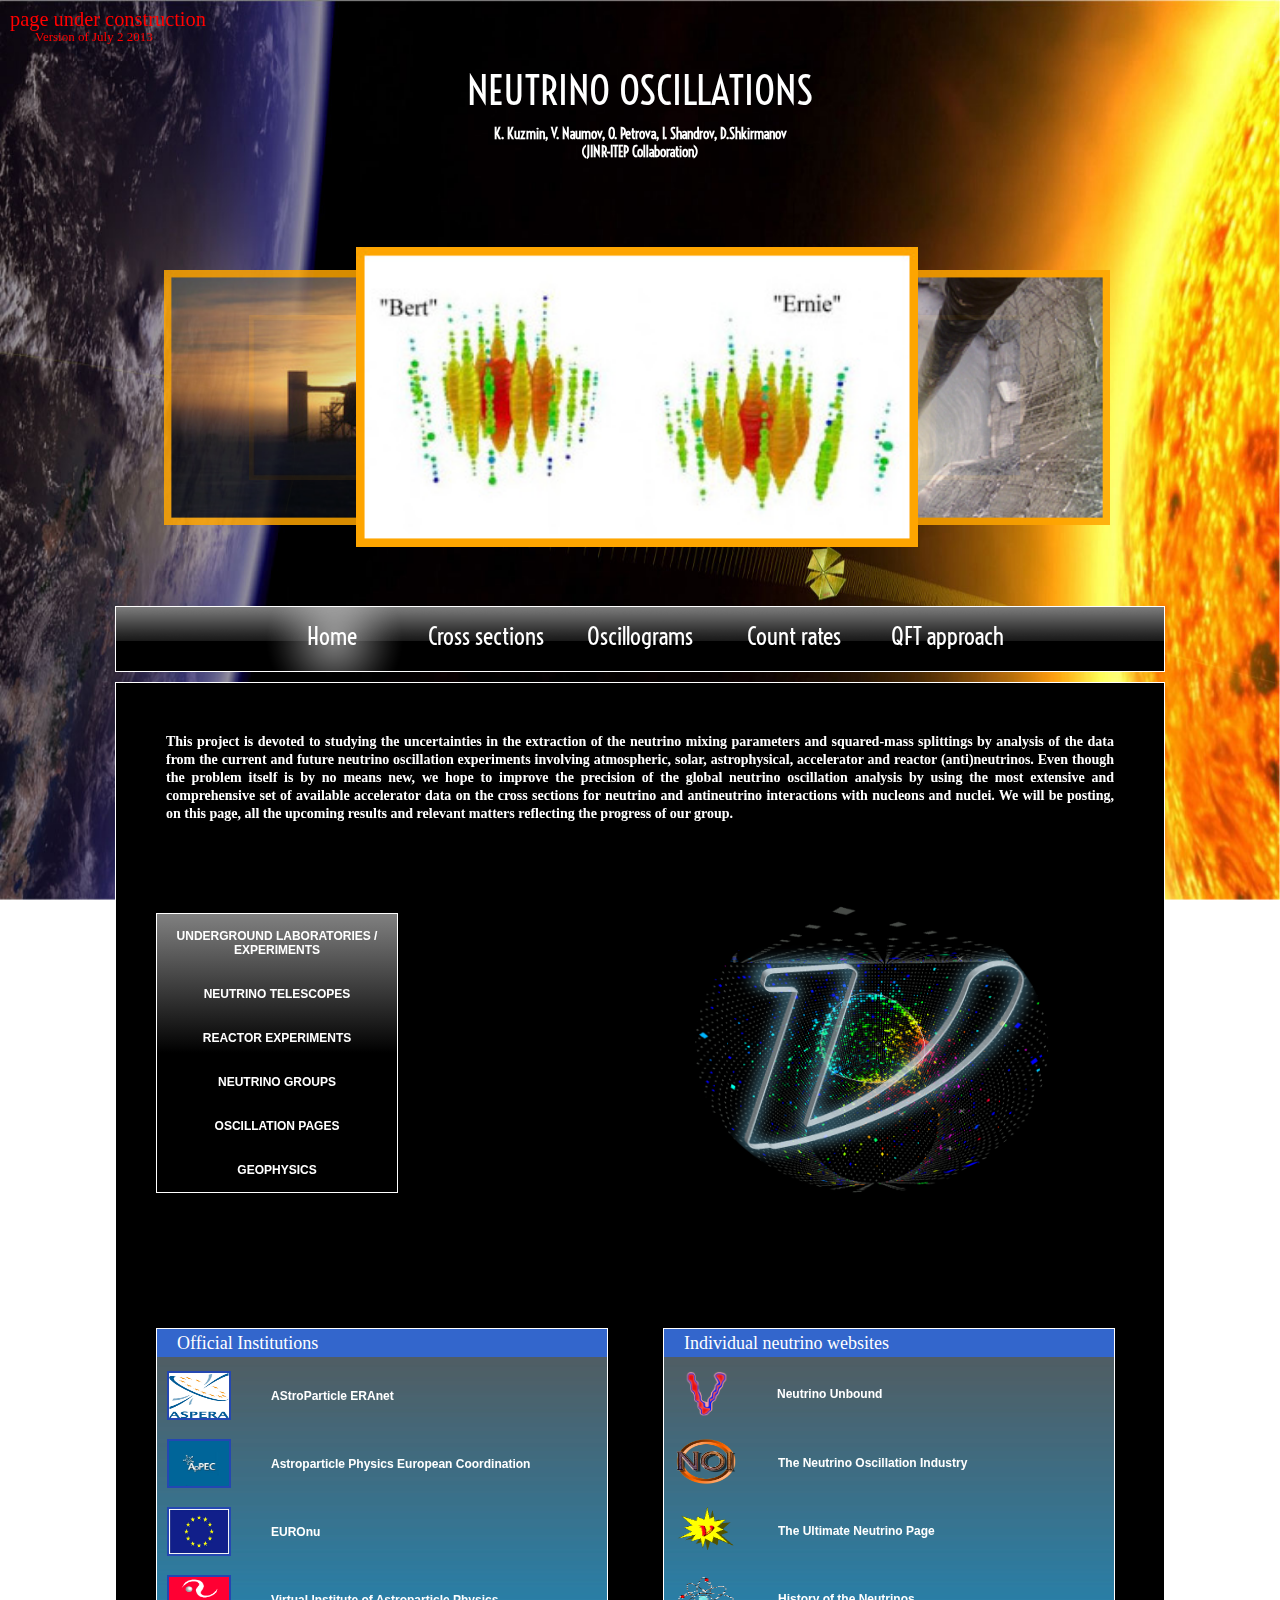
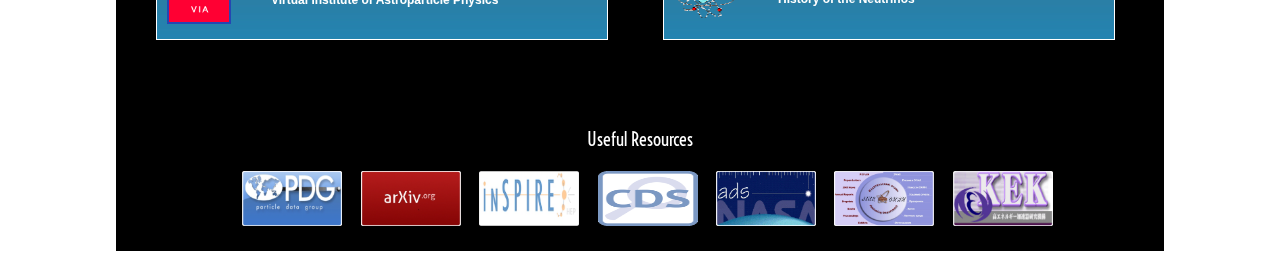
<file: index.html>
<!DOCTYPE html PUBLIC "-//W3C//DTD XHTML 1.0 Strict//EN" "http://www.w3.org/TR/xhtml1/DTD/xhtml1-strict.dtd">
<html xmlns="http://www.w3.org/1999/xhtml">
  <head>
    <meta http-equiv="content-type" content="text/html; charset=utf-8" />
    <title>Neutrino Oscillations</title>
    <meta name="keywords" content="" />
    <meta name="description" content="" />
    <link href="styles.css" rel="stylesheet" type="text/css" media="screen" />
	<link href="ddmv2.0.css" rel="stylesheet" type="text/css"/>
    <link href='http://fonts.googleapis.com/css?family=Voltaire' rel='stylesheet' type='text/css'/>
  </head>
  <div>
    <img src="images/bgnewmod.jpg" class="bgstyle"/>
  </div>
  <body>
    <div id="update_notification">
       <h3>page under construction</h3>
        <p>Version of July 2 2013</p>
    </div>
    <div id="wrap">
      <div id="height200">
        <div id="authors">
          	<h1>NEUTRINO OSCILLATIONS</h1>

          	<h2>K. Kuzmin, V. Naumov, O. Petrova, I. Shandrov, D.Shkirmanov</h2>

          	<h2>(JINR-ITEP Collaboration)</h2>
        </div>
        <div class="clear"></div>
      </div>
      <div id="prew_img">
        <ul class="round">
	  <li> <img src="images/Whirligig/header_1.jpg" alt="" /></li>
          <li><img src="images/Whirligig/header_2.jpg" alt="" /></li>
          <li><img src="images/Whirligig/header_3.jpg" alt="" /></li>
          <li><img src="images/Whirligig/header_4.jpg" alt="" /></li>
          <li><img src="images/Whirligig/header_5.jpg" alt="" /></li>
          <li><img src="images/Whirligig/header_6.jpg" alt="" /></li>
        </ul>
        <script type="text/javascript" src="lib/jquery.js"></script>
        <script type="text/javascript" src="lib/jquery.roundabout.js"></script>
        <script type="text/javascript">
          $(document).ready(function () {
            $('.round').roundabout();
          });
        </script>
      </div>
      <div id="menu">
        <ul>
          <li><a href="index.html" class="active">Home</a></li>
          <li><a href="cross_sections.html"> Cross sections</a></li>
          <li><a href="oscillograms.html">Oscillograms</a></li>
          <li><a href="count_rates.html">Count rates</a></li>
          <li><a href="qft_approach.html">QFT approach</a></li>
        </ul>
      </div>
      <div id="content_bg_repeat">
	  <div id="preface">
            This project is devoted to studying the uncertainties in the
            extraction of the neutrino mixing parameters and squared-mass
	    splittings by analysis of the data from the current and future
            neutrino oscillation experiments involving atmospheric, solar,
	    astrophysical, accelerator and reactor (anti)neutrinos.
            Even though the problem itself is by no means new, we hope to
            improve the precision of the global neutrino oscillation analysis
            by using the most extensive and comprehensive set of available
            accelerator data on the cross sections for neutrino and antineutrino
            interactions with nucleons and nuclei. We will be posting, on this
            page, all the upcoming results and relevant matters reflecting
            the progress of our group.
        </div>
  <div id="navigation">
    <ul class="top-level">
	      <li><a href="javascript:;">UNDERGROUND LABORATORIES / EXPERIMENTS</a>
        <ul class="sub-level">
		<li><a href="javascript:;">PAST</a>
		<ul class="sub-level">
		<li ><a style="color:orange;" href="javascript:;">ERPM</a></li>
		<li><a style="color:orange;" href="javascript:;">Frejus</a></li>
		<li><a style="color:orange;" href="javascript:;">IMB</a></li>
		<li><a style="color:orange;" href="javascript:;">KFG</a></li>
		<li><a style="color:orange;" href="javascript:;">Kamiokande</a></li>
		<li><a href="http://neutrino.kek.jp/" target="_blank">K2K</a>
		<ul class="sub-level">
		<li><a href="http://superk.physics.sunysb.edu/k2k" target="_blank">K2K@SUNY/Stony Brook</a></li>
		<li><a href="http://neutrino.phys.washington.edu/~superk/k2k" target="_blank">K2K@U. of Washington</a></li>
		</ul>
		</li>
		<li><a style="color:orange;" href="javascript:;">MACRO</a></li>
		<li><a style="color:orange;" href="javascript:;">Mont Blanc</a>
		<ul class="sub-level">
		<li><a style="color:orange;" href="javascript:;">LSD</a></li>
		</ul>
		</li>
		<li><a style="color:orange;" href="javascript:;">Utah</a></li>
		</ul>
		</li>
		<li><a href="javascript:;">CURRENT</a>
		<ul class="sub-level">
		<li><a href="http://www.inr.troitsk.ru/rus/structura/obno.html" target="_blank">BNO</a>
		<ul class="sub-level">
		<li><a style="color:orange;" href="javascript:;">BUST</a></li>
		<li><a style="color:orange;" href="javascript:;">SAGE</a></li>
		</ul>
		</li>
		<li><a href="http://www.hep.shef.ac.uk/research/dm/boulby/info.php" target="_blank">Boulby</a></li>
		<li><a href="http://cjpl.github.com" target="_blank">CJPL</a></li>
		<li><a href="javascript:;">CUPP</a></li>
		<li><a href="http://lsc-canfranc.es/en" target="_blank">LSC</a></li>
		<li><a href="http://www-lsm.in2p3.fr" target="_blank">LSM</a></li>
		<li><a href="http://sanfordlab.org" target="_blank">SURF</a>
		<ul class="sub-level">
		<li><a href="http://www.lbl.gov/nsd/homestake/aprilworkinggroups.html" target="_blank">DUSEL</a></li>
		</ul>
		</li>
		<li><a href="javascript:;">Gotthard</a></li>
		<li><a href="http://www.ino.tifr.res.in/ino" target="_blank">INO</a>
		<ul class="sub-level">
		<li><a href="http://www.imsc.res.in/~ino" target="_blank">INO @ IMS</a></li>
		</ul>
		</li>
		<li><a href="http://www-sk.icrr.u-tokyo.ac.jp/index-e.html" target="_blank">Kamioka Observatory</a>
		<ul class="sub-level">
		<li><a href="http://www-sk.icrr.u-tokyo.ac.jp/sk/index-e.html" target="_blank">Super-Kamiokande</a>
		<ul class="sub-level">
		<li><a href="http://physics.bu.edu/sites/neutrino" target="_blank">Super-Kamiokande & T2K @ Boston University</a></li>
		<li><a href="http://www.ps.uci.edu/~superk" target="_blank">Super-Kamiokande @ UC Irvine</a></li>
		<li><a href="http://www.phys.hawaii.edu/sk/superk.html" target="_blank">Super-Kamiokande @ University of Hawaii</a></li>
		</ul>
		</li>
		<li><a href="http://www.awa.tohoku.ac.jp/kamland" target="_blank">KamLAND</a></li>
		<li><a href="http://t2k-experiment.org" target="_blank">T2K</a></li>
		<li><a href="http://jnusrv01.kek.jp/public/t2k" target="_blank">T2K @ KEK</a></li>
		<li><a href="http://tkybel1.phys.s.u-tokyo.ac.jp/neutrino.html" target="_blank">T2K Aihara/Yokoyama group</a></li>
		</ul>
		</li>
		<li><a href="http://www.lngs.infn.it" target="_blank">LNGS</a>
		<ul class="sub-level">
		<li><a href="http://www.lngs.infn.it/lngs_infn/contents/lngs_en/research/experiments_scientific_info" target="_blank">All Experiments</a></li>
		<li><a style="color:orange;" href="javascript:;">BOREXINO</a></li>
		<li><a style="color:orange;" href="javascript:;">ICARUS</a></li>
		<li><a style="color:orange;" href="javascript:;">LVD</a></li>
		<li><a style="color:orange;" href="javascript:;">GALLEX</a></li>
		<li><a style="color:orange;" href="javascript:;">GNO</a></li>
		<li><a style="color:orange;" href="javascript:;">OPERA</a></li>
		</ul>
		</li>
		<li><a href="http://www.snolab.ca" target="_blank">SNOLAB</a>
		<ul class="sub-level">
		<li><a style="color:orange;" href="javascript:;">SNO</a></li>
		<li><a style="color:orange;" href="javascript:;">SNO+</a></li>
		</ul>
		</li>
		<li><a href="http://www.hep.umn.edu/soudan" target="_blank">SOUDAN</a>
		<ul class="sub-level">
		<li><a href="http://www.hep.anl.gov/ndk/hypertext/soudan2.html" target="_blank">SOUDAN group @ ANL</a></li>
		<li><a style="color:orange;" href="javascript:;">MINOS</a></li>
		</ul>
		</li>
		</ul>
		</li>
		<li><a href="javascript:;">FUTURE</a>
		<ul class="sub-level">
		<li><a href="http://laguna.ethz.ch/laguna-eu" target="_blank">LAGUNA</a></li>
		<li><a href="http://www.e15.ph.tum.de/research_and_projects/lena" target="_blank">LENA</a></li>
		<li><a style="color:orange;" href="javascript:;">Hyper-Kamiokande</a></li>
		</ul>
		</li>
		<li><a href="javascript:;">Prespective Mines</a>
		<ul class="sub-level">
		<li><a href="http://andeslab.org" target="_blank">ANDES</a></li>
		<li><a style="color:orange;" href="javascript:;">BUL</a></li>
		<li><a style="color:orange;" href="javascript:;">HADES</a></li>
		<li><a style="color:orange;" href="javascript:;">Polkowice-Sieroszowice copper mine</a></li>
		<li><a href="http://sites.univ-provence.fr/mines/Geographie/geo_roumanie/geo_roumanie_slanic/geo_roumanie_slanic.htm" target="_blank">Slanic Unirea mine</a></li>
		<li><a style="color:orange;" href="javascript:;">SUNLAB</a></li>
		<li><a style="color:orange;" href="javascript:;">HADES</a></li>
		</ul>
		</li>
        </ul>
              </li>

	      <li><a href="javascript:;">NEUTRINO TELESCOPES</a>
	        <ul class="sub-level">
	          <li><a href="javascript:;">PAST</a>
	            <ul class="sub-level">
	              <li><a href="http://www.phys.hawaii.edu/~dumand" target="_blank">DUMAND</a></li>
	            </ul>
	          </li>
	          <li><a href="javascript:;">CURRENT</a>
	            <ul class="sub-level">
	              <li><a href="http://icecube.wisc.edu" target="_blank">AMANDA & IceCube</a>
	                <ul class="sub-level">
	                  <li><a href="http://amanda.umh.ac.be" target="_blank">AMANDA-IceCube group @ Mons University</a></li>
	                  <li><a href="http://amanda.uci.edu" target="_blank">AMANDA II Project</a></li>
	                  <li><a href="http://icecube.lbl.gov/index.html" target="_blank">IceCube group @ LBNL </a></li>
	                </ul>
	              </li>
	              <li><a href="http://antares.in2p3.fr" target="_blank">ANTARES</a>
	                <ul class="sub-level">
	                  <li><a href="http://www.ecap.nat.uni-erlangen.de/antares" target="_blank">ANTARES @ ECAP</a></li>
	                </ul>
	              </li>
	              <li><a href="http://baikalweb.jinr.ru" target="_blank">Baikal Deep Underwater Neutrino Telescope </a></li>
	              <li><a style="color:orange;" href="javascript:;">NEMO</a></li>
	              <li><a href="http://www.inp.demokritos.gr/nestor" target="_blank">NESTOR</a></li>
	            </ul>
	          </li>
	          <li><a href="javascript:;">FUTURE</a>
	            <ul class="sub-level">
	              <li><a style="color:orange;" href="javascript:;">DeepCore</a>
	                <ul class="sub-level">
	                  <li><a style="color:orange;" href="javascript:;">PINGU</a></li>
	                </ul>
	              </li>
	              <li><a style="color:orange;" href="javascript:;">MICA</a></li>
	              <li><a style="color:orange;" href="javascript:;">Hanohano</a></li>
	              <li><a href="http://www.km3net.org/home.php" target="_blank">KM3NeT</a></li>
	            </ul>
	          </li>
	        </ul>
	      </li>

              <li><a href="javascript:;">REACTOR EXPERIMENTS</a>
                <ul class="sub-level">

                  <li><a href="javascript:;">PAST</a>

                    <ul class="sub-level">

                      <li ><a style="color:orange;" href="javascript:;">Bugey</a></li>
                      <li><a href="http://www.pi.infn.it/chooz" target="_blank">CHOOZ</a></li>
                      <li><a href="http://www.kkg.ch/de/i/intro.html" target="_blank"> G&ouml;sgen</a></li>
                      <li><a href="http://www.ill.eu"  target="_blank">ILL</a></li>
                      <li><a href="http://www.knpp.rosenergoatom.ru/"  target="_blank">KNPP</a></li>
                      <li><a href="javascript:;">Krasnoyarsk</a></li>
                      <li><a href="http://grattalab3.stanford.edu/neutrino/PV/Palo_Verde.html"  target="_blank">Palo Verde</a></li>
                      <li><a style="color:orange;" href="javascript:;">Rovno</a></li>
                      <li><a style="color:orange;" href="javascript:;">SRS</a></li>

                    </ul>

                  </li>
                  <li><a href="javascript:;">CURRENT</a>
                    <ul class="sub-level">
                      <li><a href="http://doublechooz.in2p3.fr/Public/English/welcome.php"  target="_blank">Double Chooz</a></li>
                      <li><a href="http://dayabay.ihep.ac.cn/twiki/bin/view/Public/WebHome"  target="_blank">Daya Bay </a></li>
                      <li><a style="color:orange;" href="javascript:;">KamLAND</a>
			<ul class="sub-level">
			  <li><a href="http://www.awa.tohoku.ac.jp/kamland" target="_blank">KamLAND @ RCNS</a></li>
			  <li><a href="http://kamland.lbl.gov" target="_blank">KamLAND @ LBL</a></li>
			  <li><a href="http://kamland.stanford.edu" target="_blank">KamLAND @ Stanford University</a></li>
			  <li><a href="http://www.phys.hawaii.edu/~jgl/kamland.html>" target="_blank">KamLAND @ University of Hawaii</a></li>
			</ul>
		      </li>
                      <li><a style="color:orange;" href="javascript:;">GEMMA (KNPP)</a></li>
                      <li><a style="color:orange;" href="javascript:;">Kuo-Sheng</a></li>
                      <li><a style="color:orange;" href="javascript:;">MUNU</a></li>
                      <li><a href="http://hcpl.knu.ac.kr/neutrino/neutrino.html" target="_blank">RENO</a></li>
                      <li><a href="http://hepmail.phys.sinica.edu.tw/~texono" target="_blank">TEXONO</a></li>
                    </ul>
                  </li>
                  <li><a href="javascript:;">FUTURE</a>
                    <ul class="sub-level">
                      <li><a href="http://www.ciae.ac.cn/eng/carr" target="_blank">CARR</a></li>
		      <li><a style="color:orange;" href="javascript:;"> Daya Bay II</a></li>
                      <li><a style="color:orange;" href="javascript:;"> JOYO</a></li>
                      <li><a href="http://kaska.hep.sc.niigata-u.ac.jp/kaskaweb/kaska" target="_blank">KASKA</a></li>
                      <li><a style="color:orange;" href="javascript:;">DANSS (KNPP)</a></li>
                      <li><a style="color:orange;" href="javascript:;">RED (KNPP)</a></li>
                      <li><a style="color:orange;" href="javascript:;">Kr2Det (KrNL)</a></li>
                      <li><a style="color:orange;" href="javascript:;">NESSI-2 (KrNL)</a></li>
                      <li><a style="color:orange;" href="javascript:;">NEUTRINO4</a></li>
                      <li><a href="http://www.deepdyve.com/lp/institute-of-electrical-and-electronics-engineers/reactor-neutrino-detection-for-non-proliferation-with-the-nucifer-606xDBgI4w"  target="_blank">Nucifer</a></li>
                      <li><a style="color:orange;" href="javascript:;">SONGS</a></li>
                      <li><a style="color:orange;" href="javascript:;">Triple Chooz</a></li>
                    </ul>
                  </li>
                  <li><a href="javascript:;">Former Proposals</a>
                    <ul class="sub-level">
                      <li><a href="http://www.hep.anl.gov/minos/reactor13/Angra/proposal.html" target="_blank">Angra</a></li>
                      <li><a href="http://braidwood.uchicago.edu" target="_blank">Braidwood</a></li>
		      <li><a href="http://theta13.lbl.gov/index_diablocanyon.html" target="_blank">Diablo Canyon</a></li>
                    </ul>
                  </li>

                </ul>

              </li>

	      <li><a href="javascript:;">NEUTRINO GROUPS</a>
                <ul class="sub-level">
                  <li><a href="http://astronu.jinr.ru/wiki/index.php/Main_Page" target="_blank">JINR AstroPhysics & Neutrino Physics group</a></li>
                  <li><a href="http://www2.lns.mit.edu/neutrino" target="_blank">The Neutrino and Dark Matter Group</a></li>
                  <li><a href="http://neutrino.phy.duke.edu" target="_blank">Duke Neutrino Group</a></li>
                  <li><a href="http://www.phys.ufl.edu/~hray/research.html" target="_blank">UF Neutrino Group</a></li>
                  <li><a href="http://www.ifae.es/eng/experiments/neutrinos.html" target="_blank">The IFAE neutrino group</a></li>
                  <li><a href="http://www.nevis.columbia.edu/~conrad/collaborators.html" target="_blank">The Columbia Neutrino Group</a></li>
                  <li><a href="http://www.hepl.harvard.edu/neutrino" target="_blank">Harvard Neutrino Group </a></li>
                  <li><a href="http://www.ps.uci.edu/physics/neutrinogroup.html" target="_blank">The Neutrino Group @ U.C. Irvine </a></li>
                  <li><a href="http://neutrino.desy.de" target="_blank">Forschungsgruppe Neutrinophysik </a></li>
		  <li><a href="http://neutrino.pd.infn.it/nowg/index.ori.html">ECFA/BENE Neutrino Oscillation Working Group</a></li>
		  <li><a href="http://www.neutrino.bnl.gov">Neutrino Homepage at Brookhaven</a></li>
		  <li><a href="http://www.cosmic-particles.ph.tum.de">Experimental Physics with Cosmic Particles</a></li>
                </ul>
              </li>

              <li><a href="javascript:;">OSCILLATION PAGES</a>
                <ul class="sub-level">
                  <li><a href="http://www.nu-fit.org" target="_blank">NuFIT</a></li>
                  <li><a href="http://www.hep.anl.gov/ndk/hypertext" target="_blank">The Neutrino Oscillation Industry</a></li>
                  <li><a href="http://cupp.oulu.fi/neutrino" target="_blank">The Ultimate Neutrino Page</a></li>
                </ul>
              </li>
              <li><a href="javascript:;">GEOPHYSICS</a>
                <ul class="sub-level">
		  <li><a href="http://www.earthmodels.org" target="_blank">Earth Models</a></li>
		  <li><a href="http://hydrogen-future.com/en/" target="_blank">Hydrogen Future</a></li>
		  <li><a href="http://www.iris.edu/dms/products/emc/models" target="_blank">IRIS EMC - Earth Models</a></li>
                  <li><a href="http://geophysics.ou.edu/solid_earth" target="_blank">Solid Earth Geophysics</a>
                  </li>
                </ul>
              </li>
    </ul>
  </div>

  <img class="neutrino_symbol" src="images/Kamioka-circle.png"/>
  <div id="boxes">
    <div id="box_lft">
      <p class="box_ttl">Official Institutions</p>
      <p><a href="http://astroparticle.aspera-eu.org" target="_blank"><img src="images/Aspera.png" id="minibox_lft"/></a><span class="lb_text"><a href="http://www.aspera-eu.org"  target="_blank">AStroParticle ERAnet</a></span></p>

      <p><img src="images/ApPEC.jpg" id="minibox_lft"/><span class="lb_text"><a href="http://www.appec.org" target="_blank">Astroparticle Physics European Coordination</a></span></p>

      <p><img src="images/EUROnu.jpg" id="minibox_lft"/><span class="lb_text"><a href="http://www.euronu.org" target="_blank">EUROnu</a></span></p>

      <p><a href="http://viavca.in2p3.fr/site.html" target="_blank"><img src="images/VIA.png" id="minibox_lft" target="_blank"/></a><span class="lb_text"><a href="http://viavca.in2p3.fr/index.html"  target="_blank">Virtual Institute of Astroparticle Physics</a></span></p>

    </div>

    <div id="box_rgt">
      <p class="box_ttl">Individual neutrino websites</p>

      <p><img src="images/nu_Giunti.gif" id="minibox_rgt_mod"/><span class="rb_text_mod"><a href="http://www.nu.to.infn.it" target="_blank">Neutrino Unbound</a></span></p>

      <p><img src="images/NOI.png" id="minibox_rgt"/><span class="rb_text"><a href="http://www.hep.anl.gov/ndk/hypertext/" target="_blank">The Neutrino Oscillation Industry</a></span></p>

      <p><img src="images/unp2.gif" id="minibox_rgt"/><span class="rb_text"><a href="http://cupp.oulu.fi/neutrino" target="_blank">The Ultimate Neutrino Page</a></span></p>

      <p><img src="images/atome.gif" id="minibox_rgt"/><span class="rb_text"><a href="http://lappweb.in2p3.fr/neutrinos/aneut.html" target="_blank">History of the Neutrinos</a></span></p>
    </div>
  </div>
  <div id="resources">
    <h1>Useful Resources</h1>

    <div class="foot_pad">

      <ul class="ls">
        <li>
          <a href="http://pdg.lbl.gov/" target="_blank">
            <img src="images/UsefulResources/PDG.png"/>
          </a>
        </li>
        <li>
          <a href="http://arxiv.org" target="_blank">
            <img src="images/UsefulResources/ArXiv.png"/>
          </a>
        </li>
        <li>
          <a href="http://inspirehep.net/?ln=en" target="_blank">
            <img src="images/UsefulResources/inSPIRE.png"/>
          </a>
        </li>
        <li>
          <a href="http://cds.cern.ch/" target="_blank">
            <img src="images/UsefulResources/CDS.png"/>
          </a>
        </li>
        <li>
          <a href="http://adswww.harvard.edu/index.html" target="_blank">
            <img src="images/UsefulResources/ADS.png"/>
          </a>
        </li>
        <li>
          <a href="http://www1.jinr.ru/index.html" target="_blank">
            <img src="images/UsefulResources/JINR.png"/>
          </a>
        </li>
        <li>
          <a href="http://www-lib.kek.jp/top-e.html" target="_blank">
            <img src="images/UsefulResources/KEK.png"/>
          </a>
        </li>
      </ul>
    </div>
    <div class="clear"></div>
  </div>
      </div>
    </div>
  </body>

</html>
</file>
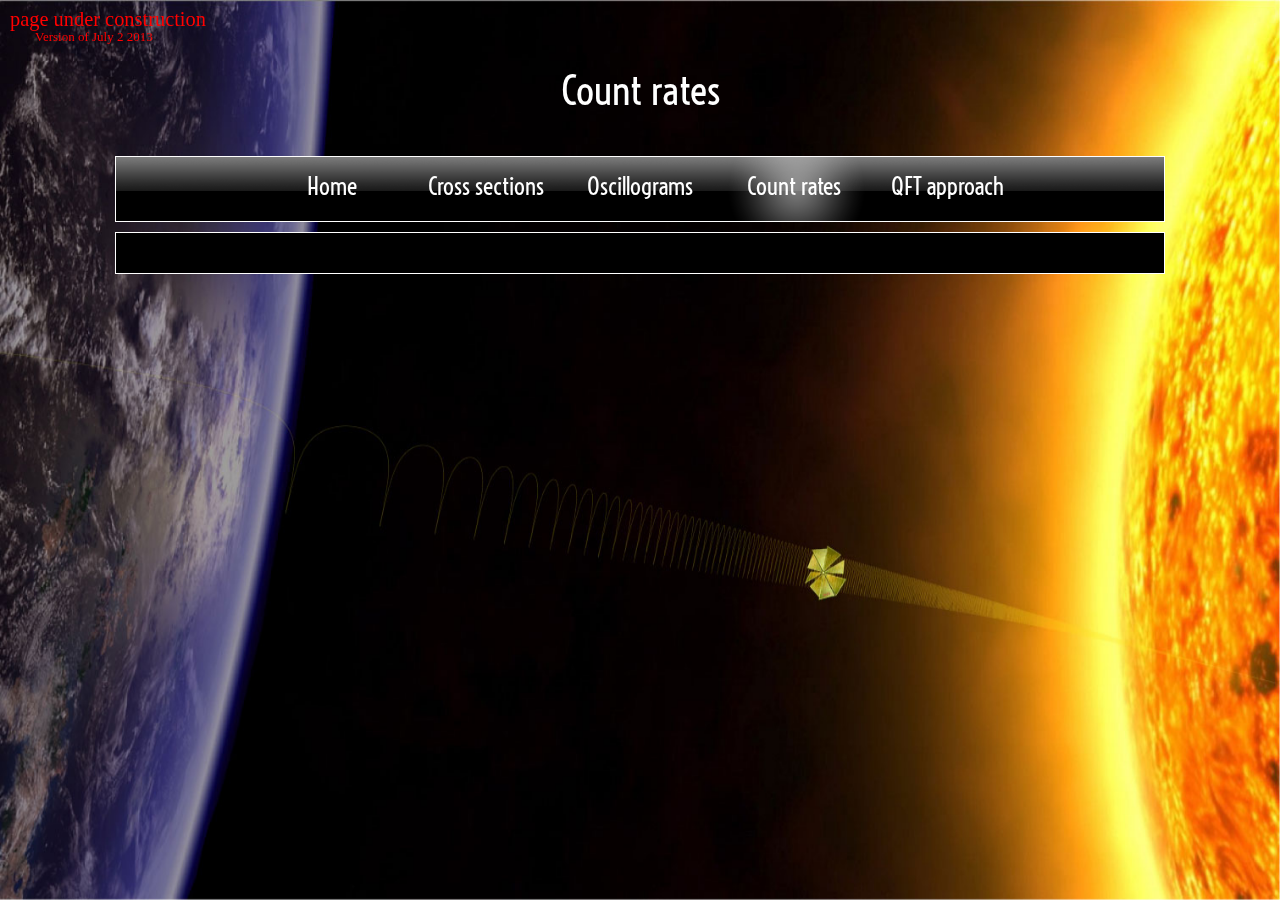
<file: count_rates.html>
<!DOCTYPE html PUBLIC "-//W3C//DTD XHTML 1.0 Strict//EN" "http://www.w3.org/TR/xhtml1/DTD/xhtml1-strict.dtd">
<html xmlns="http://www.w3.org/1999/xhtml">
  <head>
    <meta http-equiv="content-type" content="text/html; charset=utf-8" />
    <title>Neutrino Oscillations</title>
    <meta name="keywords" content="" />
    <meta name="description" content="" />
    <link href="styles.css" rel="stylesheet" type="text/css" media="screen" />
    <link href='http://fonts.googleapis.com/css?family=Voltaire' rel='stylesheet' type='text/css'>
    </head>
    <div><img src="images/bgnewmod.jpg" class="bgstyle"/></div>
    <body>
      <div id="update_notification">
        <h3>page under construction</h3>
        <p>Version of July 2 2013</p>
      </div>
      <div id="wrap">
	<div id="height100">

	  <div id="authors">
	    <h1>Count rates</h1>
	  </div>
	  <div class="clear"></div>
	</div>
	<div id="menu">
	  <ul>
	    <li><a href="index.html">Home</a></li>
	    <li><a href="cross_sections.html">Cross sections</a></li>
	    <li><a href="oscillograms.html">Oscillograms</a></li>
	    <li><a href="count_rates.html" class="active">Count rates</a></li>
	    <li><a href="qft_approach.html">QFT approach</a></li>
	  </ul>
	</div>
	<div id="content_bg_repeat">
	</div>
      </div>
    </body>
  </html>
</file>
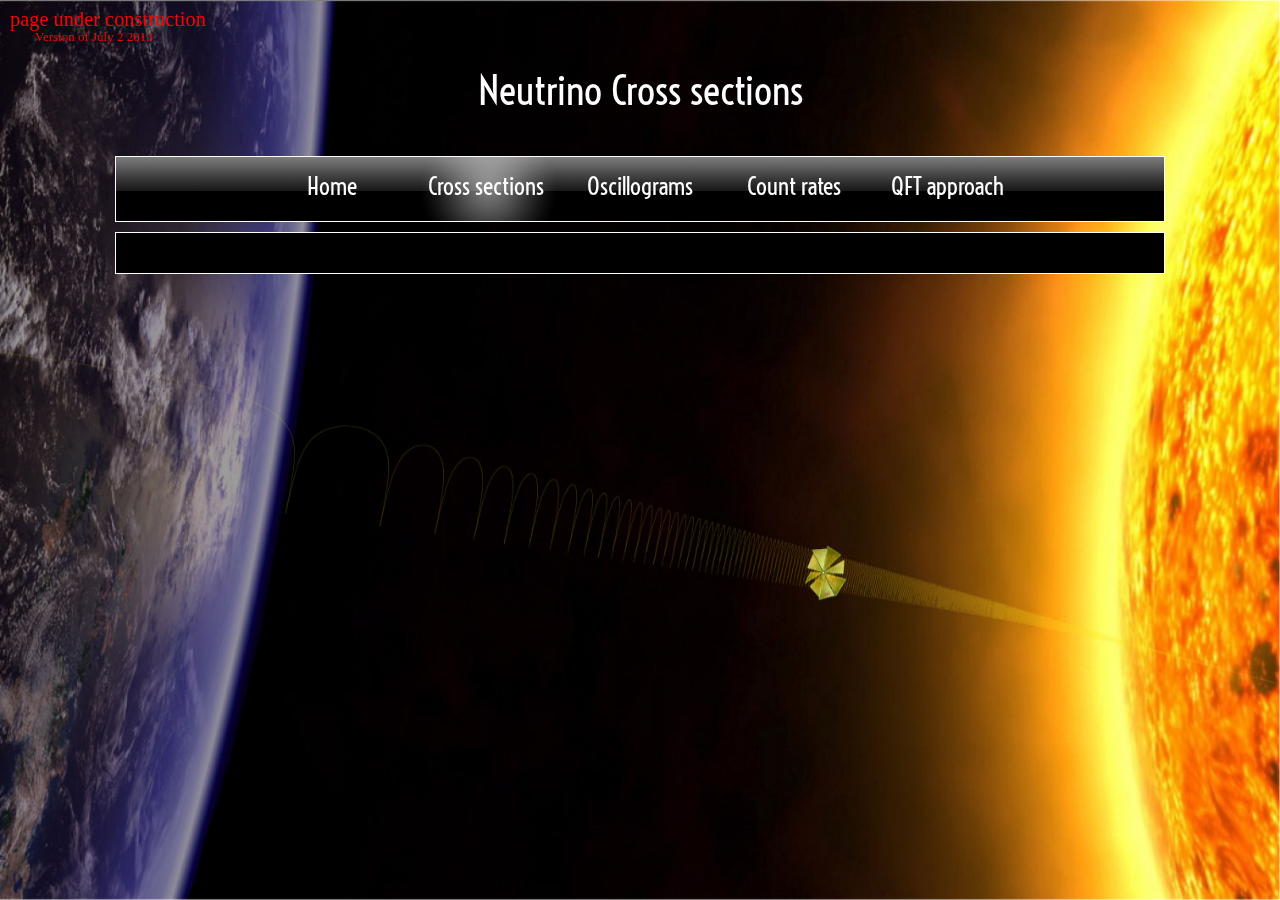
<file: cross_sections.html>
<!DOCTYPE html PUBLIC "-//W3C//DTD XHTML 1.0 Strict//EN" "http://www.w3.org/TR/xhtml1/DTD/xhtml1-strict.dtd">
<html xmlns="http://www.w3.org/1999/xhtml">
  <head>
    <meta http-equiv="content-type" content="text/html; charset=utf-8" />
    <title>Neutrino Oscillations</title>
    <meta name="keywords" content="" />
    <meta name="description" content="" />
    <link href="styles.css" rel="stylesheet" type="text/css" media="screen" />
    <link href='http://fonts.googleapis.com/css?family=Voltaire' rel='stylesheet' type='text/css'>
    </head>
    <div><img src="images/bgnewmod.jpg" class="bgstyle"/></div>
    <body>
      <div id="update_notification">
        <h3>page under construction</h3>
        <p>Version of July 2 2013</p>
      </div>
      <div id="wrap">
	<div id="height100">
	  <div id="authors">
	    <h1>Neutrino Cross sections</h1>
	  </div>
	  <div class="clear"></div>
	</div>
	<div id="menu">
	  <ul>
	    <li><a href="index.html">Home</a></li>
	    <li><a href="cross_sections.html" class="active">Cross sections</a></li>
	    <li><a href="oscillograms.html">Oscillograms</a></li>
	    <li><a href="count_rates.html">Count rates</a></li>
	    <li><a href="qft_approach.html">QFT approach</a></li>
	  </ul>
	</div>
	<div id="content_bg_repeat">
	</div>
      </div>
    </body>
  </html>
</file>
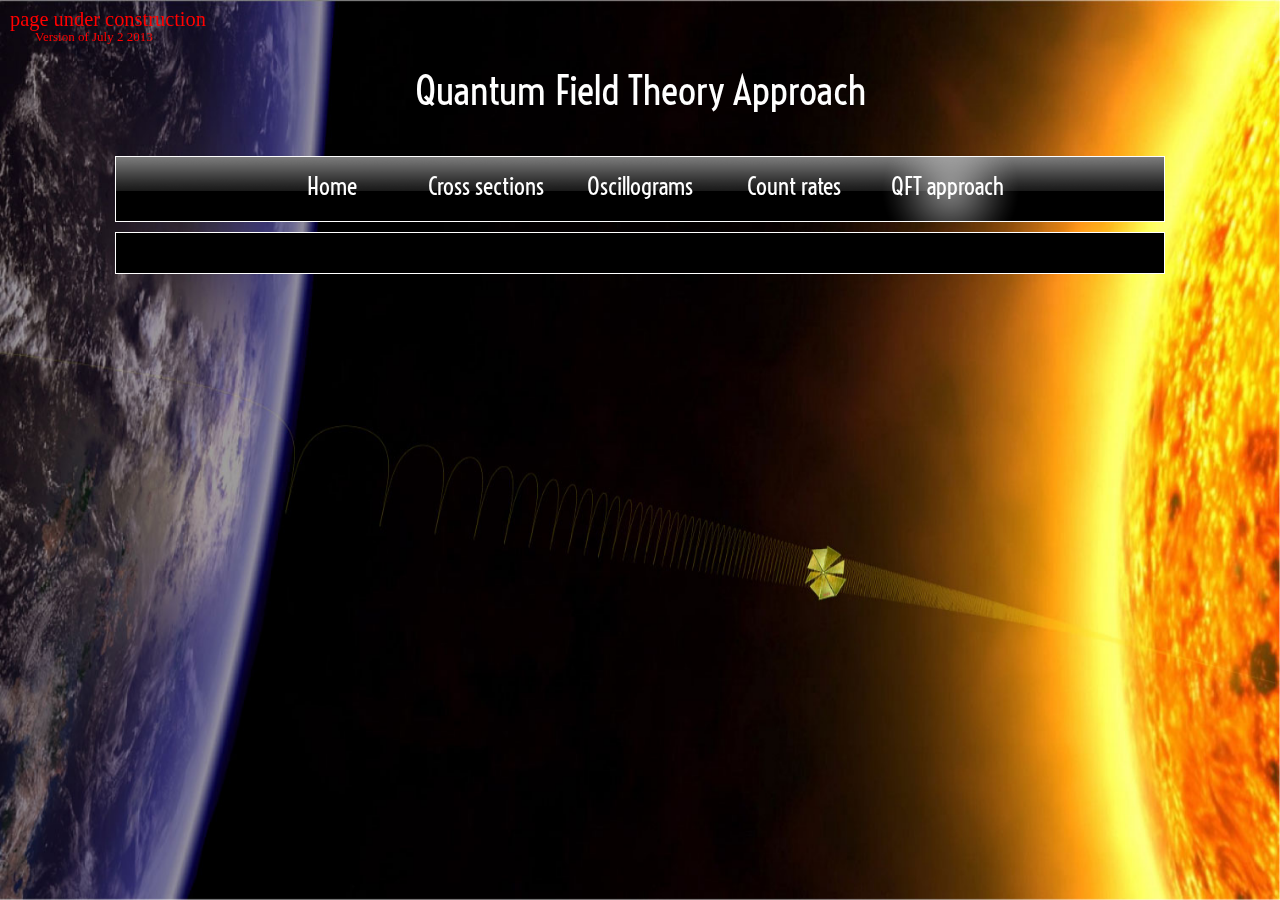
<file: qft_approach.html>
<!DOCTYPE html PUBLIC "-//W3C//DTD XHTML 1.0 Strict//EN" "http://www.w3.org/TR/xhtml1/DTD/xhtml1-strict.dtd">
<html xmlns="http://www.w3.org/1999/xhtml">
  <head>
    <meta http-equiv="content-type" content="text/html; charset=utf-8" />
    <title>Neutrino Oscillations</title>
    <meta name="keywords" content="" />
    <meta name="description" content="" />
    <link href="styles.css" rel="stylesheet" type="text/css" media="screen" />
    <link href='http://fonts.googleapis.com/css?family=Voltaire' rel='stylesheet' type='text/css'>
    </head>
    <div><img src="images/bgnewmod.jpg" class="bgstyle"/></div>
    <body>
      <div id="update_notification">
        <h3>page under construction</h3>
        <p>Version of July 2 2013</p>
      </div>
      <div id="wrap">
	<div id="height100">
	  <div id="authors">
	    <h1>Quantum Field Theory Approach</h1>
	  </div>
	  <div class="clear"></div>
	</div>
	<div id="menu">
	  <ul>
	    <li><a href="index.html">Home</a></li>
	    <li><a href="cross_sections.html"> Cross sections</a></li>
	    <li><a href="oscillograms.html">Oscillograms</a></li>
	    <li><a href="count_rates.html">Count rates</a></li>
	    <li><a href="qft_approach.html" class="active">QFT approach</a></li>
	  </ul>
	</div>
	<div id="content_bg_repeat">
	</div>
      </div>
    </body>
  </html>
</file>
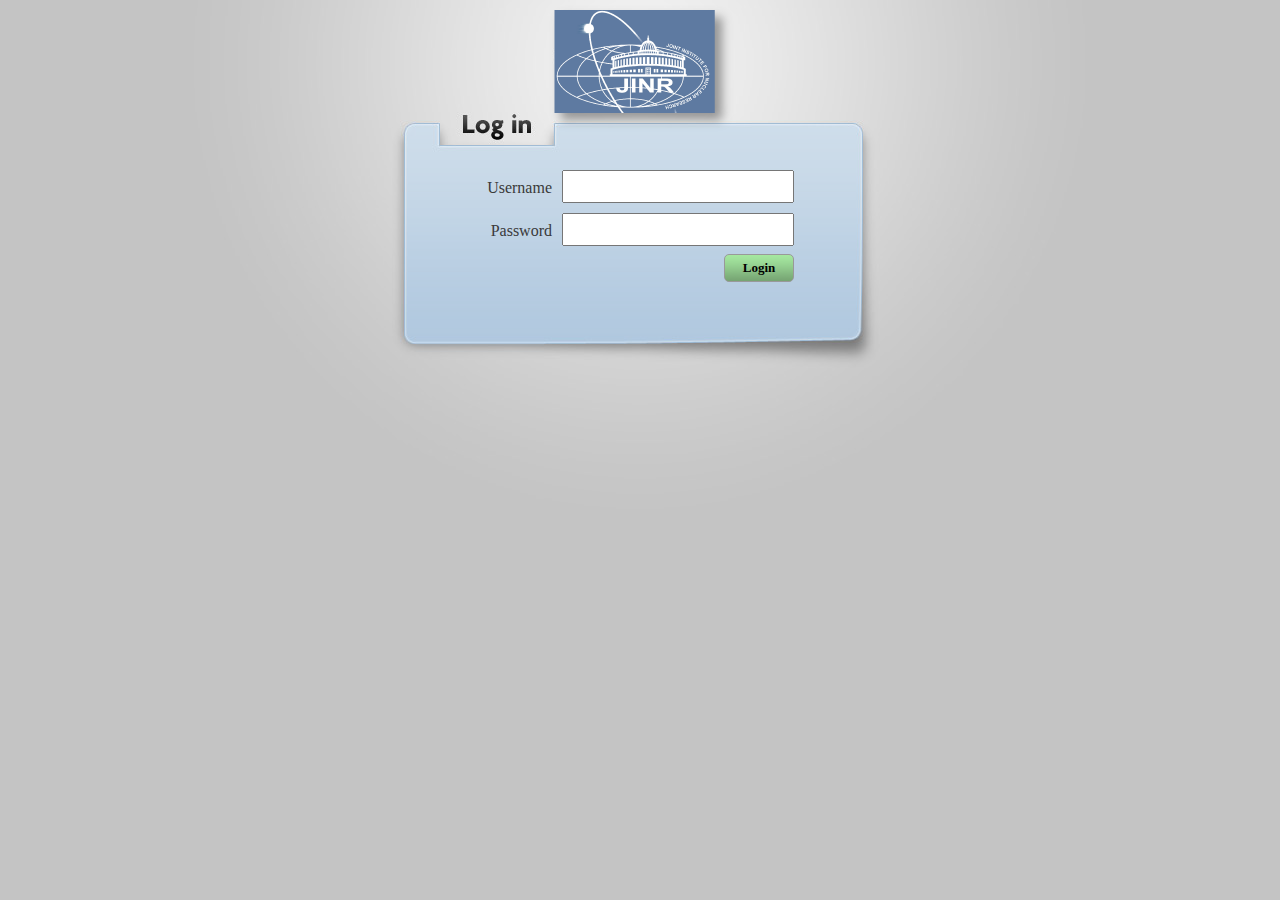
<file: simple.pswd/Pass.html>
<!DOCTYPE html PUBLIC "-//W3C//DTD XHTML 1.0 Transitional//EN" "http://www.w3.org/TR/xhtml1/DTD/xhtml1-transitional.dtd">
<html>
  <head>
    <meta http-equiv="Content-Type" content="text/html; charset=UTF-8" />
    <title>Login Page</title>
    <script language="JavaScript" type="text/JavaScript" src="avr.js"></script>
    <link rel="shortcut icon" href="/favicon.ico">
      <link rel="stylesheet" type="text/css" href="psw.css" />
    </head>
    <body>
      <form id="login-form" action="#" method="post">
	<fieldset>
	  <legend>Log in</legend>
	  <label for="login">Username</label>
	  <input type="text" name="username">
	    <div class="clear"></div>
	    <label for="password">Password</label>
	    <input type="password" id="password" name="password"/>
	    <div class="clear"></div>
	    <br/>
	    <input type="button" style="margin: -20px 0 0 287px;" class="button" onClick="Login(this.form);" name="commit" value="Login"/>
	  </fieldset>
	</form>
      </body>
    </html>
</file>
<file: styles.css>
/*
     general declarations
*/

*{
    margin: 0px;
    padding: 0px;
}

body {
    font-family: Arial, Helvetica, sans-serif;
    font-size: 12px;
    line-height: 18px;
    color: #ffffff;
}
/*
     images
*/
img{
    padding: 0px;
    border: none;
}
/*

     the most basic/general description for links

*/
a{
    color: #ffffff;
    font-weight: bold;
    text-decoration: none;
}
a:hover {
    text-decoration: none;
    color: #ff0000;
}
/*
       wrapper
*/
#wrap{
    width: 1050px;
    margin: 0 auto;
}
/*

       for headlines

*/
h1{
    font: 18px 'Voltaire', Helvetica, sans-serif;
    color: #ffffff;
    font-weight: normal;
    text-align: center;
    padding: 0px 25px 10px 25px;
}
h5 {
    font-family: 'Voltaire', sans-serif;
    font-size: 22px;
    font-weight: normal;
    color: #ffffff;
    text-align: left;
    padding-top: 5px;
    padding-bottom: 10px;
}
/*
       main background
*/
.bgstyle{
    width: 100%;
    height: 100%;
    position: fixed;
    top: 0;
    left: 0;
    z-index: -5000;
}
/*
       individual classes and ids
*/
.neutrino_symbol{
    position:relative;
    width:400px;
    height:530px;
    left:550px;
    bottom:570px;
}
.clear{
    clear: both;	
}
#height100{
    height: 100px;
}
#height200{
    height:200px;
}
/*
       update notification
*/
#update_notification H3{
    font-size:170%;
    font-family: Times new roman, Arial, Helvetica, sans-serif;
    color:red;
    text-align: left;
    font-weight: normal;
    margin-left:10px;
    margin-top: 10px;
}
#update_notification p{
    font-size:small;
    font-family: Times new roman, Arial, Helvetica, sans-serif;
    color:red;
    margin-left:35px;
}
/*
       blue boxes
*/
#boxes{
    width:1000px;
    height:400px;
    margin-top:-550px;
}
#box_lft{
    background:url(images/blueboxmod.jpg);
    width:450px;
    height:310px;
    float:left;
    position:relative;
    left:20px;
    border:1px solid white;
}
#minibox_lft{
    width:60px;
    height:45px;
    border:2px solid #2447B2;
    margin-left:10px;
    margin-top:14px;
}
#box_rgt{
    background:url(images/blueboxmod.jpg);
    width:450px;
    height:310px;
    float:left;
    position:relative;
    left:75px;
    border:1px solid white;
}
#minibox_rgt{
    width:60px;
    height:45px;
    padding:2px;
    margin-left:10px;
    margin-top:14px;
}
#minibox_rgt_mod{
    width:45px;
    height:45px;
    padding:2px;
    margin-left:18px;
    margin-top:12px;
}
.box_ttl{
    background:#3366CC;
    padding:5px;
    padding-left:20px; 
    font-family:Hobo Std;
    font-size:18px;
    font-weight:normal;
}
.lb_text{
    position:relative;
    left:40px;
    bottom:20px;
    font-size:12px;
    font-weight:bold;
}
.rb_text{
    position:relative;
    left:40px;
    bottom:19px;
    font-size:12px;
    font-weight:bold;
}
.rb_text_mod{
    position:relative;
    left:46px;
    bottom:20px;
    font-size:12px;
    font-weight:bold;
}
/*
           authors
*/
#authors H1
{
    font-size: 40px;
    text-align: center;
    font-family: 'Voltaire', sans-serif;
    padding-top:20px;
}
#authors H2
{
    font-size: 14px;
    text-align: center;
    font-family: 'Voltaire', sans-serif;
}
/*
           preface for the project
*/
#preface
{
    height: 100px;
    padding: 30px;
    text-align: justify;
    font-family:Times New Roman,sans-serif;
    font-weight:bold;
    font-size:14px;
}
#preface H3
{
    font-size: 14px;
    text-align: left;
    font-family: 'Times New Roman', Serif;
}
/*
           menu
*/
#menu{
    width: 1050px;
    height: 66px;
    background: url(images/menu_bg.png);
    margin-top: 10px;
    margin-bottom: 10px;
}
#menu ul{
    padding-left: 0px;
    list-style: none;
    padding: 0px 0px 0px 0px;
    margin: 0 auto;
    width: 771px;	
}
#menu ul li{
    display: inline;	
}
#menu ul li a{
    font: 24px 'Voltaire', Helvetica, sans-serif;
    color: #ffffff;
    font-weight: normal;
    text-decoration: none;
    text-align: center;
    display: block;
    float: left;
    width: 154px;
    height: 66px;
    line-height: 61px;
}
#menu ul li a:hover,  #menu ul li .active{
    background: url(images/active.png) center;
}
/*
       for the roundabout thing
*/
#prew_img
{
    width: 1000px;
    margin-left: -30px;
    margin: 0 auto;
    padding-top: 80px;
    margin-bottom: -30px;
    height: 300px;
}

.roundabout-holder {
    list-style: none;
    width: 50em;
    height: 10em;
    margin: 1em auto;
}			
.roundabout-moveable-item {
    height: 300px;
    width: 562px;
    cursor: pointer;
}   
.roundabout-moveable-item img {
    width: 100%;
    height: 100%;
}  
.roundabout-in-focus { cursor: auto;}

/*
       content
*/
#content_bg_repeat{
    background: #000000;
    padding: 20px;
    margin-bottom: 20px;
    border: 1px solid #ffffff;
}
/*
       Earth data
*/
#Earth_table{
    text-align: center;
}
#Earth_table img{
    padding-top: 15px;
    width: 375px;
    height:375px;
}
/*
     quote
*/
#quote {
    font-family:times;
    font-style:italic;
    font-weight:bold;
    font-size: 13px;
    color:white;
    position: relative;
    border-radius:20px;
    width:340px;
    height:50px;
    text-align:right;
    padding:10px 20px 30px 20px;
    background:#303030;
    margin:-10px 0px 20px 600px;
}
/*
     table with mixing parameters
*/
.Ptable{
    margin-top:15px;
    background-color:green; 
    border-collapse:collapse;
}
.Ptable th{
    background-color:#BDB76B;
    color:white;
}
.Ptable td, .Ptable th{
    padding: 5px;
    border:1px solid #BDB76B;
}
.RefTab{
    border-collapse:collapse;
}
.RefTab td, .RefTab th{
    padding: 5px;
    border:1px;
}
/*
      references
*/
#references{
    border-collapse: separate;
    border-spacing:10px;
}
/*
useful resources
*/
.ls{
    list-style: none;
    padding-left: 0px;
    target:blank;
}
.ls img{
    width:100px;
    height:55px;
}
.ls li{
    margin-bottom: 4px;
    display:inline;
}
.ls li a{
    padding-left: 15px;
    padding-bottom: 4px;	
}
.ls li a:hover{
    color: #ff0000;
}
.ls_style{
    background: url(images/spis_bot.gif) no-repeat 0px 6px;
    display: block;
    padding-left: 15px;
    color: #ffffff;	
}
.foot_pad{
    text-align: center;
    padding-top: 10px;
}
/*
       gallery
*/
.gallery{
}
.gallery_bot{
    padding: 5px 5px 0px 5px;
}
.row {
    padding: 0px 0px 0px 0px;
    height: 284px;
}
.box_img2 {
    width: 308px;
    height: 274px;
    background: url(images/box_img.gif) left top no-repeat;
    padding: 10px 100px 0px 80px;
    float:left;
}
.gallery h3 {
    padding: 15px 0px 5px 0px;
    color: #ffffff;
    font-size: 16px;
    text-align: left;
    font-weight: normal;
    font-family: 'Voltaire', sans-serif;
}
.gallery h1 {
    padding: 5px 0px 15px 8px;
    color: #ffffff;
    font-size: 26px;
    background: url(images/h1_gallery.jpg) left top no-repeat;
}
.g_size
{
    width: 308px;
    height: 162px;
}
.g_size img
{
    border: 3px solid #B1FFAD
}
</file>
<file: ddmv2.0.css>
#navigation{
margin-top:50px;
margin-bottom:150px;
margin-left:20px;
width: 240px;
border:1px solid white;
}

#navigation ul{
background:black;
}

#navigation ul{
text-align:center;
padding:0;

background: -webkit-gradient(linear, center top, center bottom, from(gray), to(black 50%));
background: -webkit-linear-gradient(top, gray, black 50%);
background: -moz-linear-gradient(top, gray, black 50%);
background: -o-linear-gradient(top, gray, black 50%);
background: -ms-linear-gradient(top, gray, black 50%);
background: linear-gradient(to bottom, gray, black 50%);
}

#navigation li{
list-style:none;
}

#navigation a{
display:block;
font: bold 12px Helvetica, sans-serif;
color:white;
text-decoration: none;
}


#navigation li:hover{
background: url(images/active.png) center no-repeat;
position:relative;
}


ul.top-level li a{
padding: 15px 12px 15px 12px;
}

ul.sub-level{
display:none;
color:white;
z-index:100;
}

ul.sub-level li{
border:1px solid white;
border-bottom:none;
}

ul.sub-level li a{
padding:5px;
}

ul.sub-level li:last-child{
border-bottom:1px solid white;
}


li:hover .sub-level {
background: url(images/active.png) center no-repeat;
display:block;
position:absolute;
left:180px;
width:150px;
top:18px;
}

li:hover .sub-level .sub-level {
display:none;
}

.sub-level li:hover .sub-level {
display:block;
top:10px;
left:110px;
}

li:hover .sub-level .sub-level .sub-level{
display:none;
}

.sub-level .sub-level li:hover .sub-level {
display:block;
top:10px;
left:120px;
}

li:hover .sub-level .sub-level .sub-level .sub-level{
display:none;
}

.sub-level .sub-level .sub-level li:hover .sub-level{
display:block;
top:10px;
left:120px;
}
</file>
<file: simple.pswd/psw.css>
*{
    margin: 0;
    padding: 0; }

body {
    font-family: Georgia, serif;
    background: url(login-page-bg.png) top center no-repeat #c4c4c4;
    color: #3a3a3a;
}

.clear {
    clear: both;
}

form {
    width: 406px;
    margin: 170px auto 0;
}

legend {
    display: none;
}

fieldset {
    border: 0;
}

label {
    width: 115px;
    text-align: right;
    float: left;
    margin: 0 10px 0 0;
    padding: 9px 0 0 0;
    font-size: 16px;
}

input {
    width: 220px;
    display: block;
    padding: 4px;
    margin: 0 0 10px 0;
    font-size: 18px;
    color: #3a3a3a;
    font-family: Georgia, serif;
}

input[type=checkbox] {
    width: 20px;
    margin: 0;
    display: inline-block;
}

.button {
    background: url(button-bg.png) repeat-x top center;
    border: 1px solid #999;
    -moz-border-radius: 5px;
    padding: 5px;
    color: black;
    font-weight: bold;
    -webkit-border-radius: 5px;
    font-size: 13px;
    width: 70px;
}

.button:hover {
    background: white;
    color: black;
}
</file>
